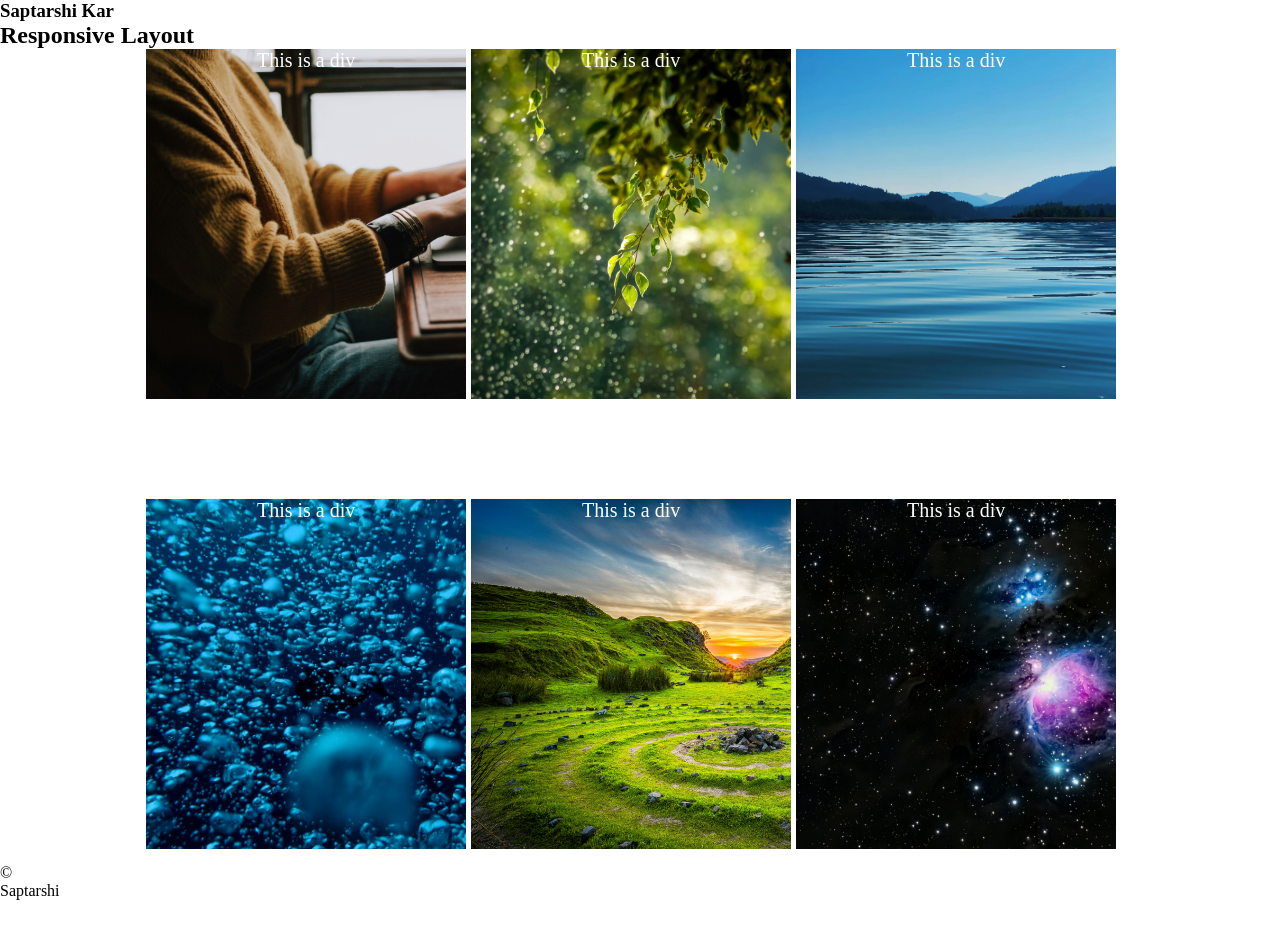
<file: index.html>
<html>
  <head>
    <title>Responsive Layout</title>
    <link rel="stylesheet" href="practical16.css">
  </head>
  <body>
    <!-- Header section -->
    <div class="header">
      <h3>Saptarshi Kar</h3>
      <h2>Responsive Layout</h2>
    </div>

    <!-- Content section -->
    <div class="content">
       <div class="div1" >This is a div</div>
       <div class="div2">This is a div</div>
       <div class="div3">This is a div</div>
       <div class="div4">This is a div</div>
       <div class="div5">This is a div</div>
       <div class="div6">This is a div</div>
    </div>

    <!-- Footer section -->
    <div class="footer">&copy;
        <p>Saptarshi</p>
    </div>
  </body>
</html>
</file>
<file: practical16.css>
*{
    padding: 0;
    margin: 0;
    box-sizing: border-box;
}

.content{
    width: 99%;
    height: 100%;
    display: flex;
    flex-wrap: wrap;
    justify-content: center;
}

.content div{
    margin-right: 5px;
    margin-bottom: 5px;
    width: 20rem;
    height: 350px;
    text-align: center;
    color: White;
    font-size: 20px;
}

.div1{
    background-image: url(christin-hume-mfB1B1s4sMc-unsplash.jpg);
    background-size: cover;
}

.div2{
    background-image: url(goutham-krishna-h5wvMCdOV3w-unsplash.jpg);
    background-size: cover;
}

.div3{
    background-image: url(jenn-wood-1HMl4gY9bl4-unsplash.jpg);
    background-size: cover;
}

.div4{
    background-image: url(jeremy-lanfranchi-Pz4UVWhJJ7k-unsplash.jpg);
    background-size: cover;
}

.div5{
    background-image: url(robert-lukeman-_RBcxo9AU-U-unsplash.jpg);
    background-size: cover;
}

.div6{
    background-image: url(sheng-hu-PTgl0cfAcPA-unsplash.jpg);
    background-size: cover;
}

.footer{
    position: fixed;
    bottom: 0;
}

@media screen and (max-width: 600px){
    .content{
        width: 100%;
    }
}
</file>
